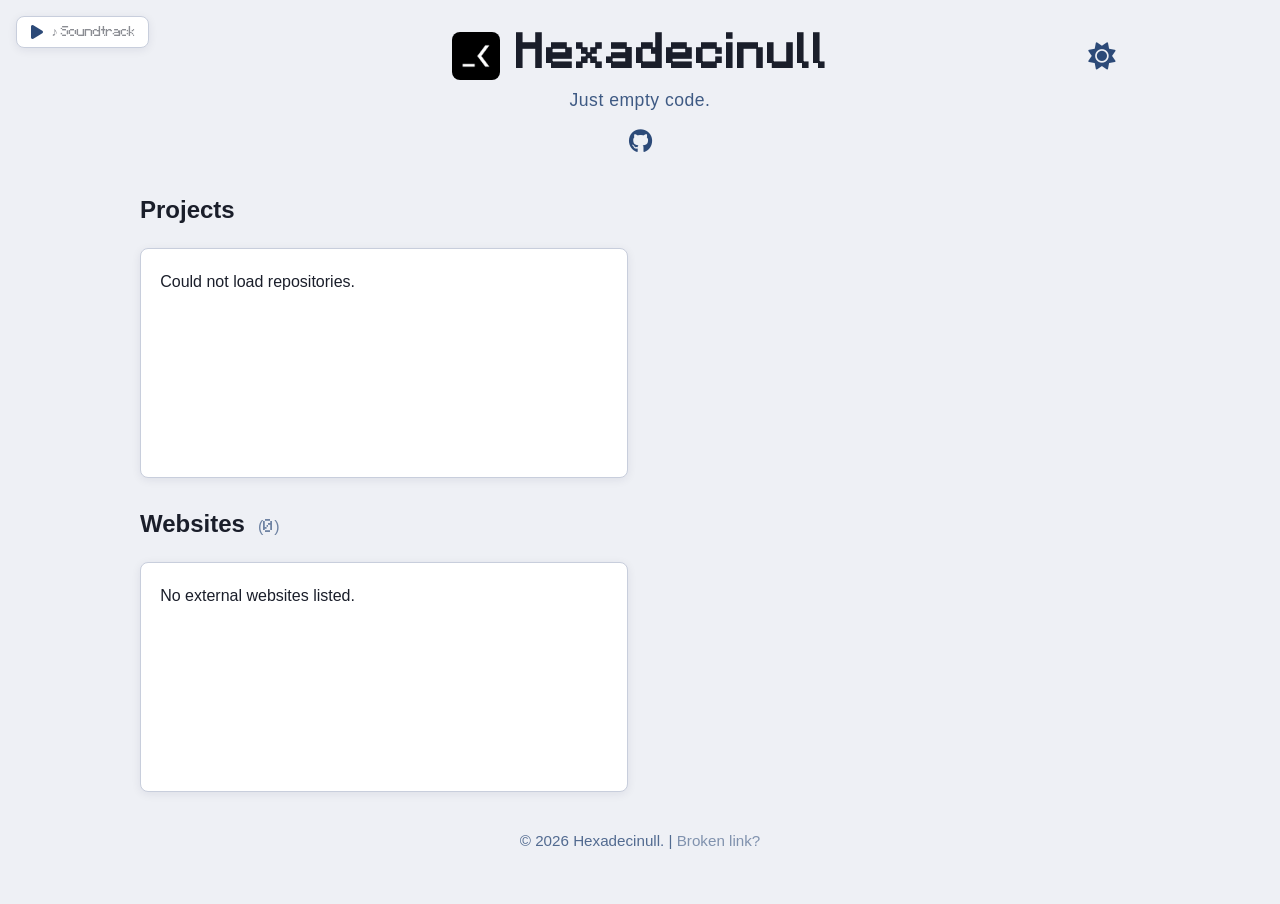
<file: index.html>
<!DOCTYPE html>
<html lang="en">
<head>
    <meta charset="UTF-8">
    <meta name="viewport" content="width=device-width, initial-scale=1.0">
    <title>Hexadecinull</title>
    <link rel="icon" href="assets/favicon.ico">
    <link rel="stylesheet" href="assets/css/styles.css">
    <link rel="preload" as="font" href="assets/fonts/mojangles.ttf" type="font/ttf" crossorigin>
    <link rel="stylesheet" href="https://cdnjs.cloudflare.com/ajax/libs/font-awesome/6.4.2/css/all.min.css">
</head>
<body>
    <div id="music-player">
        <audio id="bg-audio" loop src="music.mp3"></audio>
        <button id="music-toggle" aria-label="Toggle music">
            <i class="fa-solid fa-play" id="music-icon"></i>
        </button>
        <span class="music-label">♪ Soundtrack</span>
    </div>
    <div class="main-container">
        <header>
            <div class="header-title">
                <img src="assets/favicon.ico" alt="Logo" class="site-logo">
                <h1>Hexadecinull</h1>
            </div>
            <button id="theme-toggle" aria-label="Toggle color theme">
                <i id="theme-icon" class="fa-solid fa-moon"></i>
            </button>
            <p class="subtitle">Just empty code.</p>
            <div class="socials">
                <a href="https://github.com/Hexadecinull" target="_blank" aria-label="GitHub"><i class="fab fa-github"></i></a>
            </div>
        </header>
        <main>
            <section class="repo-section">
                <h2>Projects <span id="repo-count" class="section-count"></span></h2>
                <div id="repo-list" class="repo-list"></div>
            </section>

            <section class="repo-section">
                <h2>Websites <span id="websites-count" class="section-count"></span></h2>
                <div id="websites-list" class="repo-list"></div>
            </section>
        </main>
        <footer>
            <p>&copy; 2026 Hexadecinull. | <a href="404.html">Broken link?</a></p>
        </footer>
    </div>
    <script src="assets/js/script.js"></script>
</body>
</html>
</file>
<file: assets/css/styles.css>
@font-face {
    font-family: 'Mojangles';
    src: url('../fonts/mojangles.ttf') format('truetype');
    font-display: swap;
}

html, body {
    margin: 0;
    padding: 0;
    min-height: 100vh;
    font-family: 'Segoe UI', Tahoma, Geneva, Verdana, sans-serif;
    background: var(--bg);
    color: var(--fg);
    transition: background 0.3s, color 0.3s;
}

:root {
    --bg: #0b0d12;
    --fg: #bfc5d4;
    --card-bg: #10131c;
    --card-border: #1a1f30;
    --accent: #3d5a8a;
    --button-gradient: linear-gradient(135deg, #1c3460 0%, #264d8c 100%);
    --button-hover: linear-gradient(135deg, #14274a 0%, #1e3c6e 100%);
    --shadow: 0 4px 20px rgba(5,8,18,0.5);
}

body.light {
    --bg: #eef0f5;
    --fg: #1a1e2a;
    --card-bg: #ffffff;
    --card-border: #c8cedc;
    --accent: #2c4a78;
    --button-gradient: linear-gradient(135deg, #1c3460 0%, #264d8c 100%);
    --button-hover: linear-gradient(135deg, #14274a 0%, #1e3c6e 100%);
    --shadow: 0 2px 10px rgba(20,30,60,0.08);
}

.main-container {
    max-width: 1000px;
    margin: 0 auto;
    padding: 2rem 1rem 1rem 1rem;
}

header {
    text-align: center;
    margin-bottom: 2.5rem;
    position: relative;
}

.header-title {
    display: flex;
    align-items: center;
    justify-content: center;
    gap: 1rem;
}

.site-logo {
    width: 48px;
    height: 48px;
    border-radius: 8px;
}

h1 {
    font-family: 'Mojangles', 'Segoe UI', Arial, sans-serif;
    font-size: 2.7rem;
    margin: 0;
    letter-spacing: 1px;
}

.subtitle {
    margin-top: 0.6rem;
    font-size: 1.1rem;
    color: var(--accent);
    font-family: 'Segoe UI', Tahoma, Geneva, Verdana, sans-serif;
    letter-spacing: 0.5px;
    opacity: 0.9;
}

.socials {
    margin-top: 1rem;
    display: flex;
    justify-content: center;
    gap: 1.2rem;
}

.socials a {
    color: var(--accent);
    font-size: 1.5rem;
    transition: color 0.2s, transform 0.2s;
}

.socials a:hover {
    color: #6a90c8;
    transform: scale(1.16);
}

#theme-toggle {
    position: absolute;
    right: 1.2rem;
    top: 0.5rem;
    background: none;
    border: none;
    font-size: 1.7rem;
    cursor: pointer;
    color: var(--accent);
    transition: color 0.25s;
    z-index: 10;
}

#theme-toggle:focus { outline: none; }

.repo-section {
    margin: 2rem 0;
}

.section-count {
    font-family: 'Mojangles', 'Segoe UI', Arial, sans-serif;
    font-size: 1rem;
    font-weight: normal;
    color: var(--accent);
    opacity: 0.65;
    margin-left: 0.4rem;
    letter-spacing: 0;
}

.repo-list {
    display: grid;
    grid-template-columns: repeat(2, 1fr);
    gap: 1.5rem;
    margin-top: 1.5rem;
}

.repo-card {
    background: var(--card-bg);
    border: 1px solid var(--card-border);
    border-radius: 8px;
    box-shadow: var(--shadow);
    padding: 1.5rem 1.2rem;
    display: flex;
    flex-direction: column;
    transition: border 0.2s, box-shadow 0.2s;
    position: relative;
    min-height: 180px;
    word-break: break-word;
}

.repo-card:hover {
    border: 1px solid var(--accent);
    box-shadow: 0 6px 28px rgba(30,60,110,0.18);
    z-index: 2;
}

.repo-title {
    font-family: 'Mojangles', 'Segoe UI', Arial, sans-serif;
    font-size: 1.18rem;
    color: var(--fg);
    margin-bottom: 0.55rem;
    font-weight: bold;
    letter-spacing: 0.3px;
}

.repo-desc {
    flex: 1;
    color: var(--fg);
    font-size: 0.98rem;
    margin-bottom: 0.85rem;
    overflow-wrap: anywhere;
    opacity: 0.75;
}

.repo-meta {
    display: flex;
    gap: 0.7rem;
    align-items: center;
    font-size: 0.9rem;
    color: var(--accent);
    margin-bottom: 0.6rem;
    opacity: 0.85;
}

.repo-link, .action-btn {
    display: inline-flex;
    align-items: center;
    justify-content: center;
    text-align: center;
    text-decoration: none;
    font-family: 'Mojangles', 'Segoe UI', Arial, sans-serif;
    transition: background 0.18s, color 0.18s, transform 0.12s;
    box-sizing: border-box;
    white-space: nowrap;
}

.repo-link {
    margin-top: 0.5rem;
    padding: 0.55rem 1.1rem;
    background: var(--button-gradient);
    color: #cdd8f0;
    border: none;
    border-radius: 6px;
    font-size: 0.88rem;
    box-shadow: 0 2px 8px rgba(20,39,74,0.28);
}

.repo-link:hover {
    background: var(--button-hover);
    color: #e0e8f8;
    transform: translateY(-2px);
}

.action-btn {
    margin-top: 0.5rem;
    padding: 0.7em 1.8em;
    font-size: 1.1rem;
    border: none;
    border-radius: 8px;
    background: var(--button-gradient);
    color: #cdd8f0;
    box-shadow: 0 2px 12px rgba(20,39,74,0.3);
    cursor: pointer;
}

.action-btn:hover {
    background: var(--button-hover);
    color: #e0e8f8;
    transform: scale(1.04);
}

.mobile-controls .repo-link {
    min-width: 60px;
    height: 50px;
}

footer {
    text-align: center;
    font-size: 0.95rem;
    margin-top: 2.5rem;
    padding-bottom: 1.5rem;
    color: var(--accent);
    opacity: 0.8;
}

footer a {
    color: var(--accent);
    text-decoration: none;
    opacity: 0.7;
}

footer a:hover {
    opacity: 1;
}

#music-player {
    position: fixed;
    top: 1rem;
    left: 1rem;
    z-index: 200;
    display: flex;
    align-items: center;
    gap: 0.55rem;
    background: var(--card-bg);
    border: 1px solid var(--card-border);
    border-radius: 8px;
    padding: 0.45rem 0.85rem;
    box-shadow: var(--shadow);
    transition: background 0.3s, border 0.2s;
}

#music-toggle {
    background: none;
    border: none;
    color: var(--accent);
    font-size: 1rem;
    cursor: pointer;
    padding: 0;
    display: flex;
    align-items: center;
    transition: color 0.2s, transform 0.15s;
}

#music-toggle:focus { outline: none; }

#music-toggle:hover {
    color: #6a90c8;
    transform: scale(1.15);
}

.music-label {
    font-size: 0.78rem;
    color: var(--fg);
    font-family: 'Mojangles', 'Segoe UI', Arial, sans-serif;
    opacity: 0.5;
    pointer-events: none;
    user-select: none;
}

@media (max-width: 900px) {
    .main-container { padding: 0.9rem; }
    .repo-list { grid-template-columns: 1fr; }
    .header-title h1 { font-size: 2.2rem; }
}

@media (max-width: 600px) {
    .header-title h1 { font-size: 2.0rem; }
}
</file>
